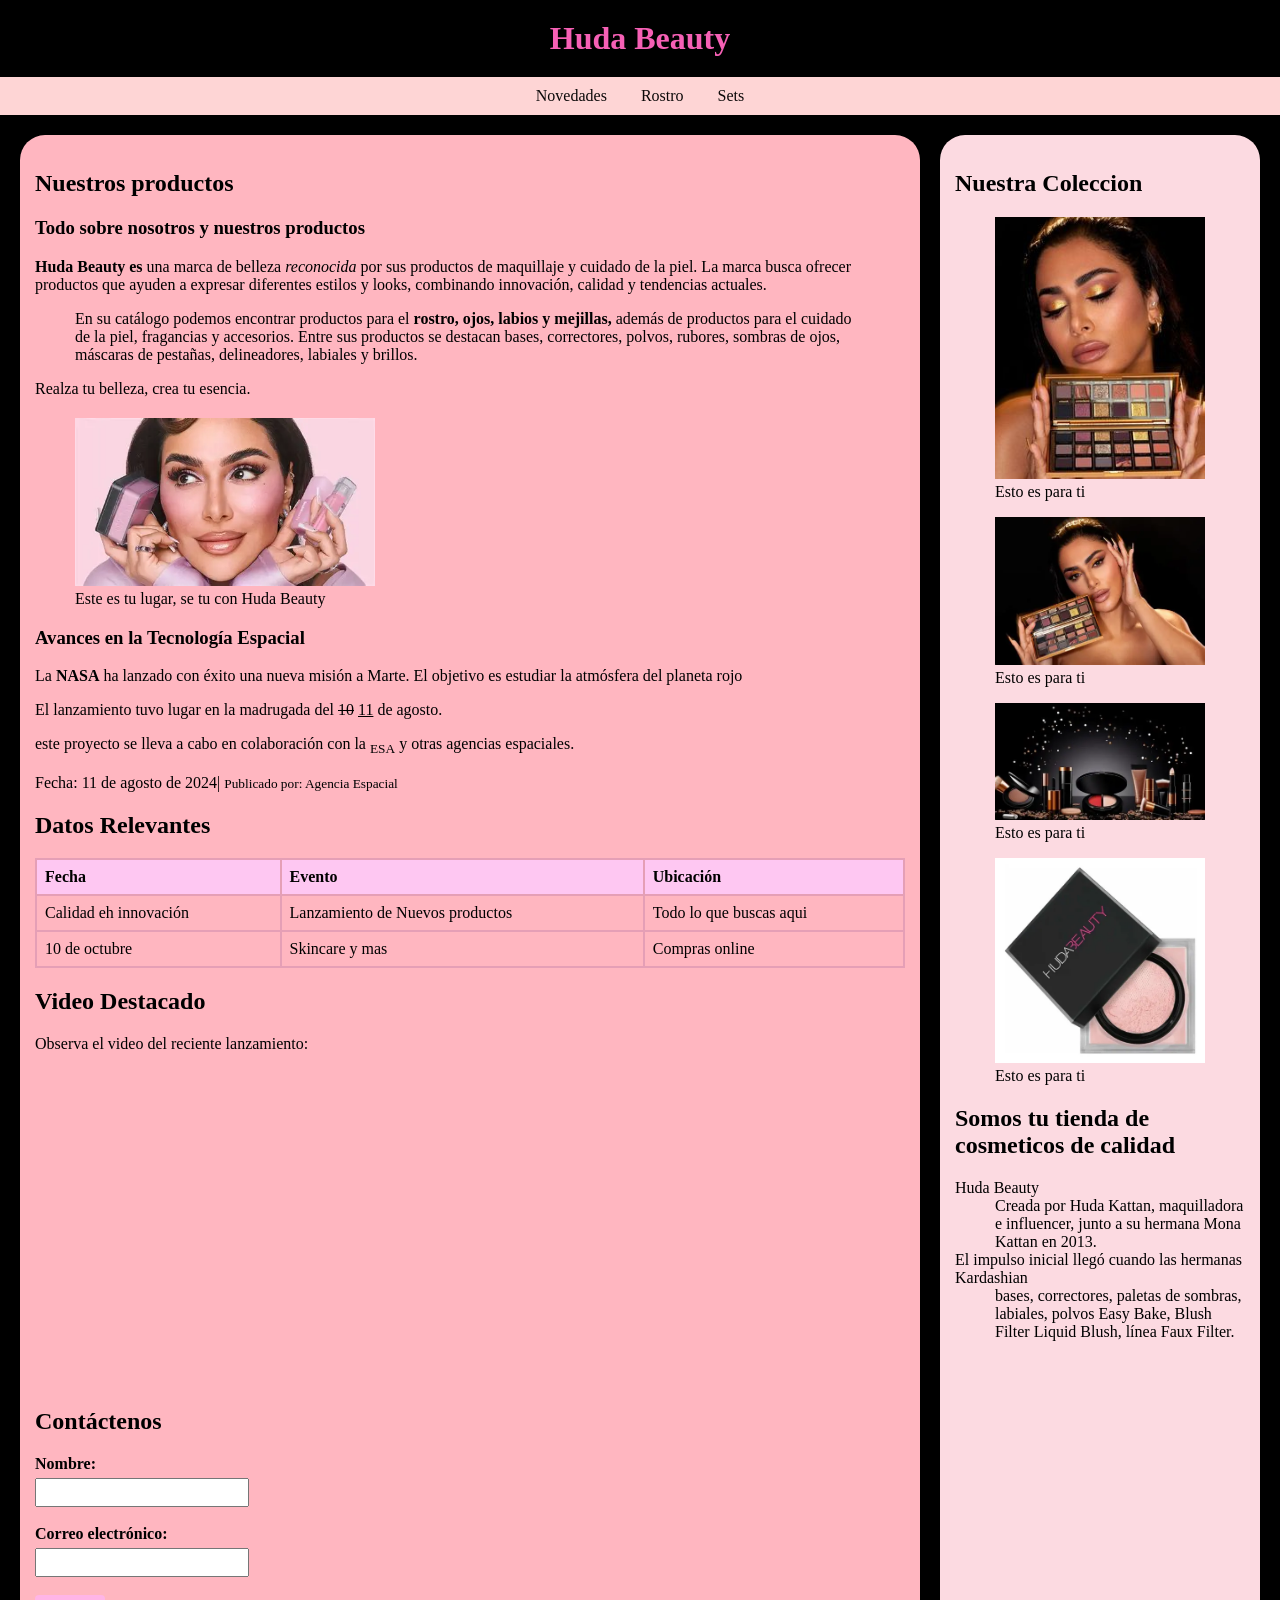
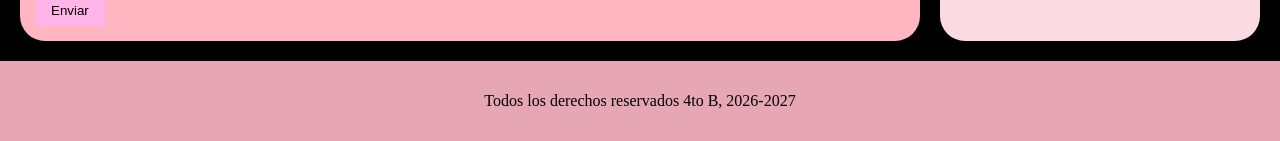
<file: index.html>
<!DOCTYPE html>
<html lang="en">
<head>
    <meta charset="UTF-8">
    <meta name="viewport" content="width=device-width, initial-scale=1.0">
    <title>Hunda Beauty</title>
    <link rel="stylesheet" href="estilos.css">
</head>
<body>

    <!--Encabezado de la pagina-->
<header>
    <h1>Huda Beauty</h1>
</header>

<!--Menú de navegación-->
<nav>
    <ul>
        <li><a href="index.html">Novedades</a></li>
        <li><a href="2.html">Rostro</a></li>
          <li><a href="3.html">Sets</a></li>
         
          
    </ul>
</nav>

<!--Contenedor principal: Sección de contenido y aside-->
<div class="contenedor">

    <!--Sección principal (Lado izquierdo)-->

    <section>
        <h2>Nuestros productos</h2>
    
     <article>
        
            <h3>Todo sobre nosotros y nuestros productos</h3>
            <p><b>Huda Beauty es</b> una marca de belleza <i>reconocida</i> por sus productos de maquillaje y cuidado de la piel. La marca busca ofrecer productos que ayuden a expresar diferentes estilos y looks, combinando innovación, calidad y tendencias actuales.</p>
            <blockquote>En su catálogo podemos encontrar productos para el <strong>rostro, ojos, labios y mejillas,</strong> además de productos para el cuidado de la piel, fragancias y accesorios. Entre sus productos se destacan bases, correctores, polvos, rubores, sombras de ojos, máscaras de pestañas, delineadores, labiales y brillos.</blockquote>
            <p>Realza tu belleza, crea tu esencia.</p>
        </article>
        <figure>
            <img src="hudabeubyt.webp" alt="Los mejores colores" width="300" height="200">
            <figcaption>Este es tu lugar, se tu con Huda Beauty</figcaption>
        </figure>


        <article>
            <h3>Avances en la Tecnología Espacial</h3>
            <p>La <b>NASA</b> ha lanzado con éxito una nueva misión a Marte. El objetivo es estudiar la atmósfera del planeta rojo</p>
            <p>El lanzamiento tuvo lugar en la madrugada del <del>10</del> <ins>11</ins> de agosto.</p>
            <p>este proyecto se lleva a cabo en colaboración con la <sub>ESA</sub> y otras agencias espaciales.</p>
            <p>Fecha: 11 de agosto de 2024| <small>Publicado por: Agencia Espacial</small></p>
        </article>

        <h2>Datos Relevantes</h2>
        <table>
            <tr>
                <th>Fecha</th>
                <th>Evento</th>
                <th>Ubicación</th>
            </tr>
            <tr>
                <td>Calidad eh innovación</td>
                <td>Lanzamiento de Nuevos productos</td>
                <td>Todo lo que buscas aqui</td>
            </tr>
            <tr>
                <td>10 de octubre</td>
                <td>Skincare y mas</td>
                <td>Compras online</td>
            </tr>
        </table>

        <h2>Video Destacado</h2>
        <p>Observa el video del reciente lanzamiento:</p>
       <iframe width="560" height="315" src="https://www.youtube.com/embed/-7KLg7YXkZA?si=wP01zV_pI93uImyV" title="YouTube video player" frameborder="0" allow="accelerometer; autoplay; clipboard-write; encrypted-media; gyroscope; picture-in-picture; web-share" referrerpolicy="strict-origin-when-cross-origin" allowfullscreen></iframe>

            <h2>Contáctenos</h2>
        <form action="#" method="post">
            <label for="nombre">Nombre:</label><br>
            <input type="text" id="nombre" name="nombre"><br><br>
            <label for="email">Correo electrónico:</label><br>
            <input type="email" id="email"  name="email"><br><br>
            <input type="submit" value="Enviar">
        </form>
    </section>

    <!--Aside (Columna lateral)-->
    <aside>
        <h2>Nuestra Coleccion</h2>
        <figure>
            <img src="Kardashiannn.jpg" alt="Los mejores colores" width="300" height="200">
            <figcaption>Esto es para ti</figcaption>
        </figure>
        <figure>
            <img src="Kardashian.webp"Los mejores colores" width="300" height="200">
            <figcaption>Esto es para ti</figcaption>
        </figure>
        <figure>
            <img src="cosmeticos.webp"Los mejores colores" width="300" height="200">
            <figcaption>Esto es para ti</figcaption>
        </figure>
        <figure>
            <img src="polvoss.webp" Los mejores colores" width="300" height="200">
            <figcaption>Esto es para ti</figcaption>
        </figure>



        <h2>Somos tu tienda de cosmeticos de calidad</h2>
        <dl>
            <dt>Huda Beauty</dt>
            <dd>Creada por Huda Kattan, maquilladora e influencer, junto a su hermana Mona Kattan en 2013.</dd>
            <dt>El impulso inicial llegó cuando las hermanas Kardashian</dt>
            <dd>bases, correctores, paletas de sombras, labiales, polvos Easy Bake, Blush Filter Liquid Blush, línea Faux Filter.</dd>
        </dl>
    </aside>
</div>

<!--Pie de pagina-->
<footer>
    <p>Todos los derechos reservados 4to B, 2026-2027</p>
</footer>
   
</body>
</html>
</file>
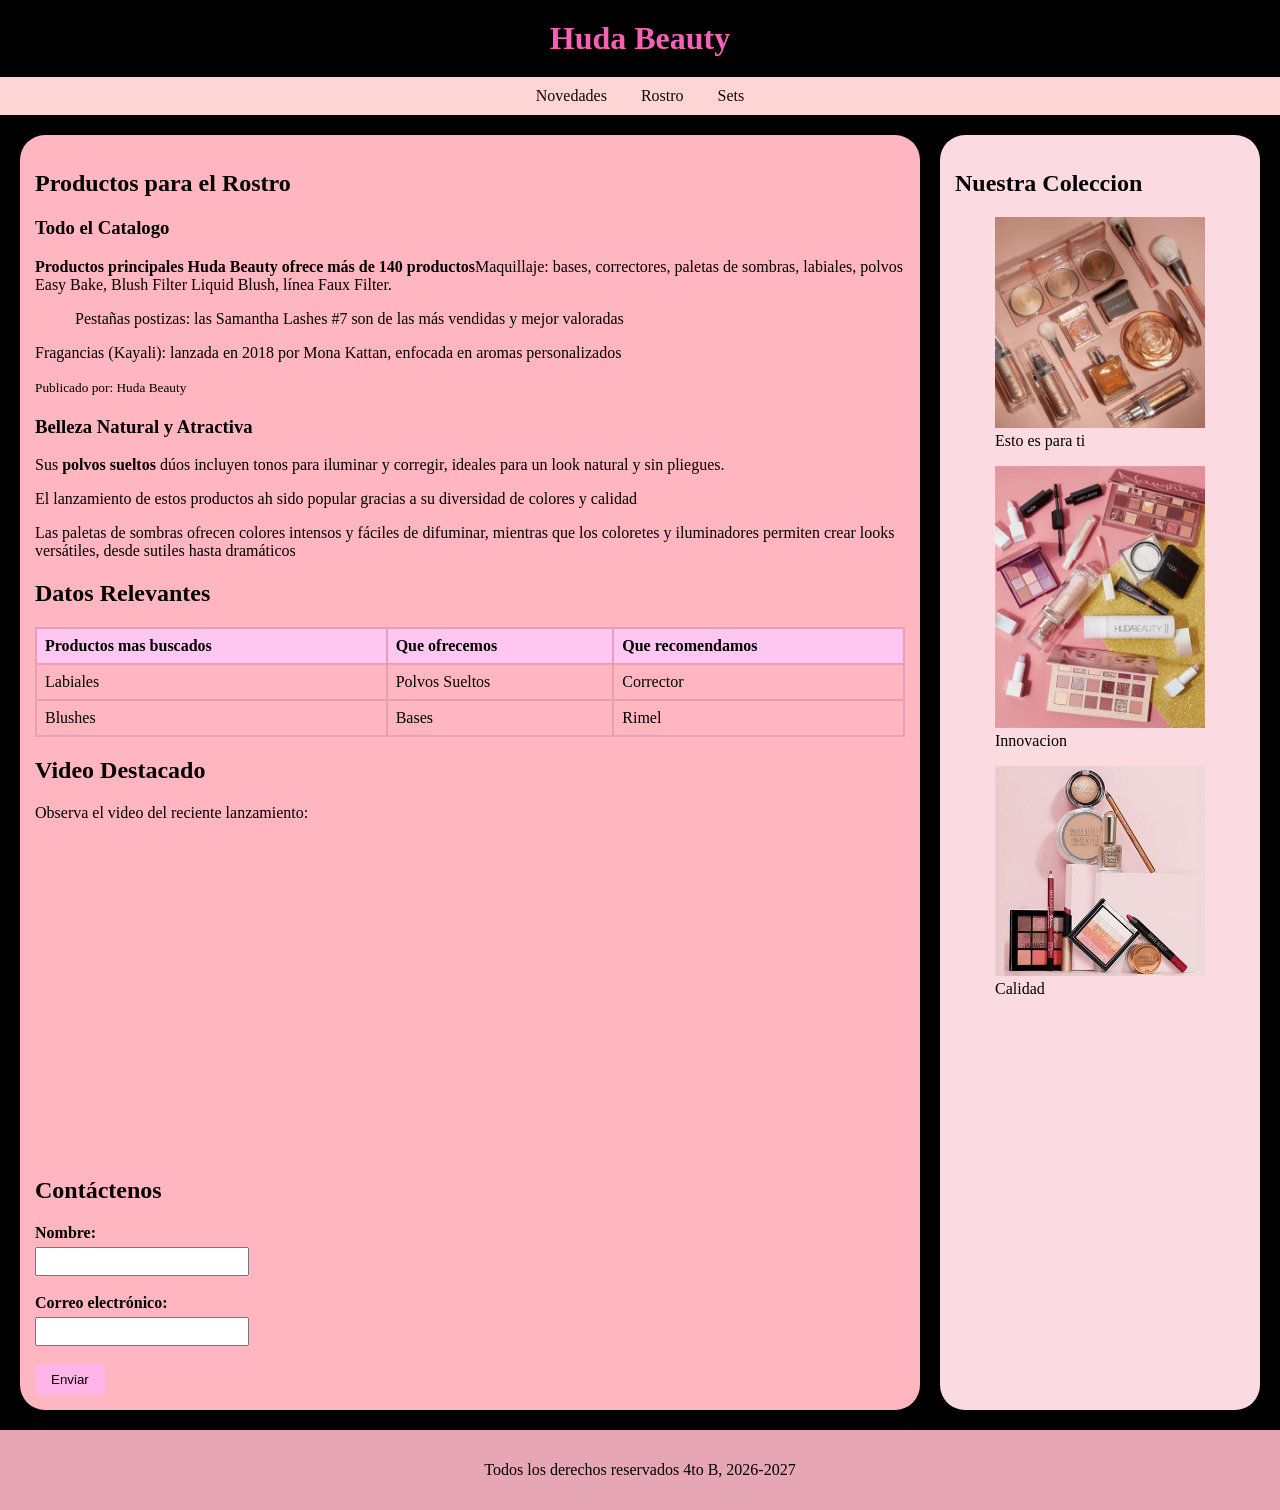
<file: 2.html>
<!DOCTYPE html>
<html lang="en">
<head>
    <meta charset="UTF-8">
    <meta name="viewport" content="width=device-width, initial-scale=1.0">
    <title>Hunda Beauty</title>
    <link rel="stylesheet" href="estilos.css">
</head>
<body>

    <!--Encabezado de la pagina-->
<header>
    <h1>Huda Beauty</h1>
</header>

<!--Menú de navegación-->
<nav>
    <ul>
        <li><a href="index.html">Novedades</a></li>
        <li><a href="2.html">Rostro</a></li>
          <li><a href="3.html">Sets</a></li>
         
          
    </ul>
</nav>

<!--Contenedor principal: Sección de contenido y aside-->
<div class="contenedor">

    <!--Sección principal (Lado izquierdo)-->

    <section>
        <h2>Productos para el Rostro</h2>
    
     <article>
        
            <h3>Todo el Catalogo</h3>
            <p><b> Productos principales
Huda Beauty ofrece más de 140 productos</b>Maquillaje: bases, correctores, paletas de sombras, labiales, polvos Easy Bake, Blush Filter Liquid Blush, línea Faux Filter. </p>
            <blockquote> Pestañas postizas: las Samantha Lashes #7 son de las más vendidas y mejor valoradas</blockquote>
            <p>Fragancias (Kayali): lanzada en 2018 por Mona Kattan, enfocada en aromas personalizados</p><small>Publicado por: Huda Beauty</small></p>
        </article>

        <article>
            <h3>Belleza Natural y Atractiva</h3>
            <p>Sus <b>polvos sueltos</b> dúos incluyen tonos para iluminar y corregir, ideales para un look natural y sin pliegues.</p>
            <p>El lanzamiento de estos productos ah sido popular gracias a su diversidad de colores y calidad</p>
            <p>Las paletas de sombras ofrecen colores intensos y fáciles de difuminar, mientras que los coloretes y iluminadores permiten crear looks versátiles, desde sutiles hasta dramáticos</p>
        </article>

        <h2>Datos Relevantes</h2>
        <table>
            <tr>
                <th>Productos mas buscados</th>
                <th>Que ofrecemos</th>
                <th>Que recomendamos</th>
            </tr>
            <tr>
                <td>Labiales</td>
                <td>Polvos Sueltos</td>
                <td>Corrector</td>
            </tr>
            <tr>
                <td>Blushes</td>
                <td>Bases</td>
                <td>Rimel</td>
            </tr>
        </table>

        <h2>Video Destacado</h2>
        <p>Observa el video del reciente lanzamiento:</p>
       <iframe width="560" height="315" src="https://www.youtube.com/embed/-7KLg7YXkZA?si=wP01zV_pI93uImyV" title="YouTube video player" frameborder="0" allow="accelerometer; autoplay; clipboard-write; encrypted-media; gyroscope; picture-in-picture; web-share" referrerpolicy="strict-origin-when-cross-origin" allowfullscreen></iframe>

        <h2>Contáctenos</h2>
        <form action="#" method="post">
            <label for="nombre">Nombre:</label><br>
            <input type="text" id="nombre" name="nombre"><br><br>
            <label for="email">Correo electrónico:</label><br>
            <input type="email" id="email"  name="email"><br><br>
            <input type="submit" value="Enviar">
        </form>
    </section>

    <!--Aside (Columna lateral)-->
    <aside>
        <h2>Nuestra Coleccion</h2>
        <figure>
            <img src="Huda beauty.jpg" alt="Los mejores colores" width="300" height="200">
            <figcaption>Esto es para ti</figcaption>
        </figure>
        <figure>
            <img src="productos.webp" alt="Los mejores colores" width="300" height="200">
            <figcaption>Innovacion</figcaption>
        </figure>
<figure>
            <img src="MAs profuctos.jfif" alt="Los mejores colores" width="300" height="200">
            <figcaption>Calidad</figcaption>
        </figure>

        
    </aside>
</div>

<!--Pie de pagina-->
<footer>
    <p>Todos los derechos reservados 4to B, 2026-2027</p>
</footer>
   
</body>
</html>
</file>
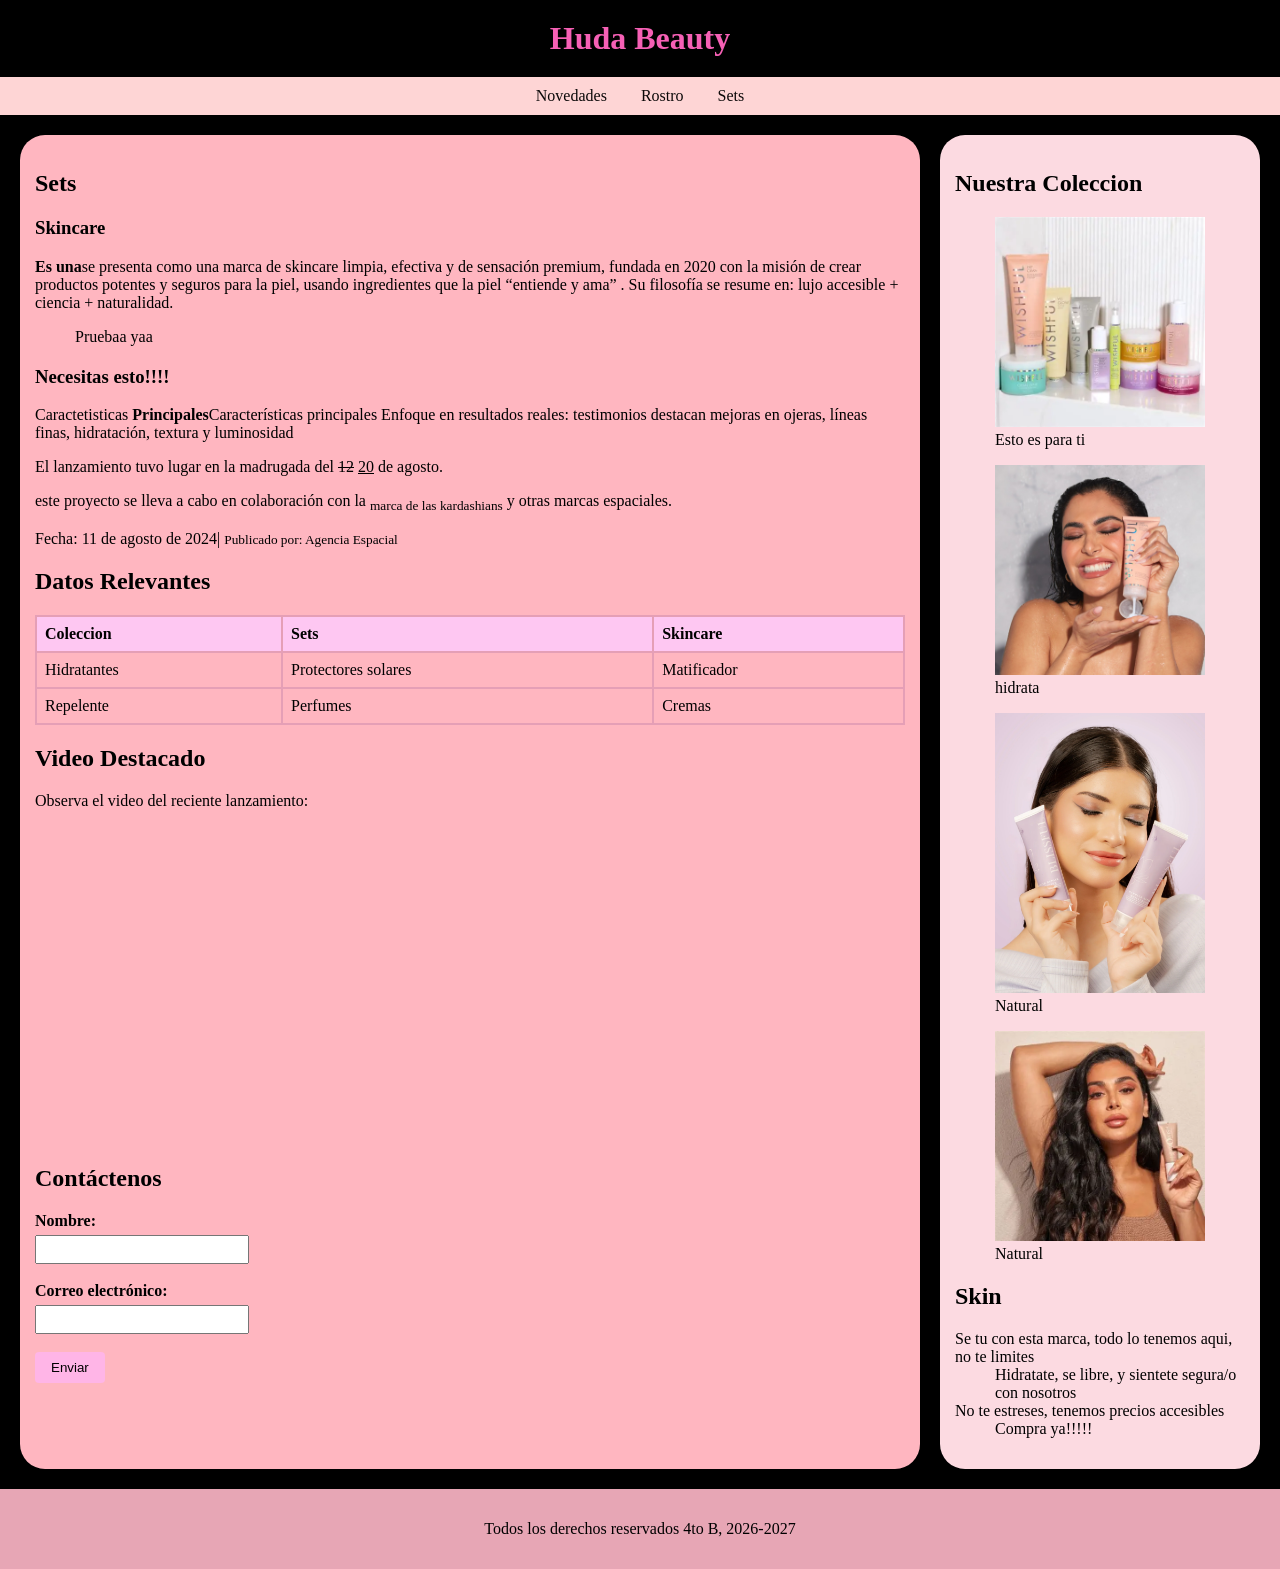
<file: 3.html>
<!DOCTYPE html>
<html lang="en">
<head>
    <meta charset="UTF-8">
    <meta name="viewport" content="width=device-width, initial-scale=1.0">
    <title>Hunda Beauty</title>
    <link rel="stylesheet" href="estilos.css">
</head>
<body>

    <!--Encabezado de la pagina-->
<header>
    <h1>Huda Beauty</h1>
</header>

<!--Menú de navegación-->
<nav>
    <ul>
        <li><a href="index.html">Novedades</a></li>
        <li><a href="2.html">Rostro</a></li>
          <li><a href="3.html">Sets</a></li>
         
          
    </ul>
</nav>

<!--Contenedor principal: Sección de contenido y aside-->
<div class="contenedor">

    <!--Sección principal (Lado izquierdo)-->

    <section>
        <h2>Sets</h2>
    
     <article>
        
            <h3>Skincare</h3>
            <p><b>Es una</b>se presenta como una marca de skincare limpia, efectiva y de sensación premium, fundada en 2020 con la misión de crear productos potentes y seguros para la piel, usando ingredientes que la piel “entiende y ama” 
. Su filosofía se resume en: lujo accesible + ciencia + naturalidad. </p>
            <blockquote>Pruebaa yaa</blockquote>
        
        </article>

        <article>
            <h3>Necesitas esto!!!!</h3>
            <p>Caractetisticas <b>Principales</b>Características principales
Enfoque en resultados reales: testimonios destacan mejoras en ojeras, líneas finas, hidratación, textura y luminosidad</p>
            <p>El lanzamiento tuvo lugar en la madrugada del <del>12</del> <ins>20</ins> de agosto.</p>
            <p>este proyecto se lleva a cabo en colaboración con la <sub>marca de las kardashians</sub> y otras marcas espaciales.</p>
            <p>Fecha: 11 de agosto de 2024| <small>Publicado por: Agencia Espacial</small></p>
        </article>

        <h2>Datos Relevantes</h2>
        <table>
            <tr>
                <th>Coleccion</th>
                <th>Sets</th>
                <th>Skincare</th>
            </tr>
            <tr>
                <td>Hidratantes</td>
                <td>Protectores solares</td>
                <td>Matificador</td>
            </tr>
            <tr>
                <td>Repelente</td>
                <td>Perfumes</td>
                <td>Cremas</td>
            </tr>
        </table>

        <h2>Video Destacado</h2>
        <p>Observa el video del reciente lanzamiento:</p>
        <iframe width="560" height="315" src="https://www.youtube.com/embed/-7KLg7YXkZA?si=wP01zV_pI93uImyV" title="YouTube video player" frameborder="0" allow="accelerometer; autoplay; clipboard-write; encrypted-media; gyroscope; picture-in-picture; web-share" referrerpolicy="strict-origin-when-cross-origin" allowfullscreen></iframe>


        <h2>Contáctenos</h2>
        <form action="#" method="post">
            <label for="nombre">Nombre:</label><br>
            <input type="text" id="nombre" name="nombre"><br><br>
            <label for="email">Correo electrónico:</label><br>
            <input type="email" id="email"  name="email"><br><br>
            <input type="submit" value="Enviar">
        </form>
    </section>

    <!--Aside (Columna lateral)-->
    <aside>
        <h2>Nuestra Coleccion</h2>
        <figure>
            <img src="skinss.webp" width="300" height="200">
            <figcaption>Esto es para ti</figcaption>
        </figure>
        <figure>
            <img src="cate.jpg" alt="Los mejores colores" width="300" height="200">
            <figcaption>hidrata</figcaption>
        </figure>
        <figure>
            <img src="oslsss.webp" alt="Los mejores colores" width="300" height="200">
            <figcaption>Natural</figcaption>
        </figure>
        <figure>
            <img src="pppp.webp" alt="Los mejores colores" width="300" height="200">
            <figcaption>Natural</figcaption>
        </figure>

        <h2>Skin</h2>
        <dl>
            <dt>Se tu con esta marca, todo lo tenemos aqui, no te limites</dt>
            <dd>Hidratate, se libre, y sientete segura/o con nosotros</dd>
            <dt>No te estreses, tenemos precios accesibles</dt>
            <dd>Compra ya!!!!!</dd>
        </dl>
    </aside>
</div>

<!--Pie de pagina-->
<footer>
    <p>Todos los derechos reservados 4to B, 2026-2027</p>
</footer>
   
</body>
</html>
</file>
<file: estilos.css>
/* 1. Estilos generales de la pagina */
body {
    font-family: Bebas 'Courier New', Courier, monospace, ; /*Tipo de letra*/
    margin: 0; /*Margen*/
    padding: 0;
    background-color: #000000; /*Color de fondo*/
    color: #000000; /*Color del texto*/
}

/* Encabezado (Header) */
header {
    background-color: rgb(0, 0, 0);
    text-align: center;
    padding: 20px;
}

header h1 {
    margin: 0;
    color: rgb(246, 96, 181);
}

/*3. Menú de navegación */
nav {
    background-color: #fed5d5; /*Fondo de la barra de menu */
    padding: 10px;
}

nav ul {
    list-style: none; /* Quitar viñetas de la lista */
    margin: 0;
    padding: 0;
    text-align: center;
}

nav ul li {
    display: inline-block; /* pone los elementos en fila, uno al lado del otro */
    margin: 0 15px;
}

nav ul li a {
    color: rgb(12, 9, 9);
    text-decoration: none; /* Quitar el subrayado del enlace */
}

nav ul li a:hover {
    text-decoration: underline; /*Subraya el enlace al pasar el mouse*/
}

/* 4. Contenedor principal */
.contenedor {
    display: flex; /* Activa el modo flex */
    flex-wrap: wraps; /* permite que las filas se adapten segun el tamaño de la pantalla */
    gap: 20px; /* Espacio entre la seccion y el aside */
    padding: 20px;
}

/* 5. Sección principal (columna ancha) */
.contenedor section {
    flex: 3;                /* ocupa más espacio que el aside */
    background-color: rgb(255, 182, 192);
    padding: 15px;
    border-radius: 25px;
}
/* 6. Aside (columna angosta, contenido secundario) */
.contenedor aside {
    flex: 1;                /* ocupa menos espacio que la sección */
    background-color: #fcdae1;
    padding: 15px;
    border-radius: 25px;
}
/* 7. Artículos dentro de la sección */
article {
    margin-bottom: 20px;
}

/* 8. Imágenes: que nunca se salgan de su contenedor */
img {
    max-width: 100%;
    height: auto;
}

/* 9. Tablas */
table {
    width: 100%;
    border-collapse: collapse; /* une los bordes de las celdas */
    margin-top: 10px;
}
th, td {
    border: 2px solid #e59fb6;
    padding: 8px;
    text-align: left;


}

th {
    background-color: rgb(254, 199, 242);
}
/* 10. Formulario de contacto */
form label {
    font-weight: bold;
}

form input[type="text"],
form input[type="email"] {
    padding: 5px;
    width: 200px;
    margin-top: 5px;
}

form input[type="submit"] {
    background-color: rgb(255, 181, 231);
    border: none;
    padding: 8px 16px;
    border-radius: 4px;
    cursor: pointer;
}

form input[type="submit"]:hover {
    background-color: #edb1c1;
}
/* 11. Pie de página (footer) */
footer {
    background-color: #e7a6b5;
    color: #000000;
    text-align: center;
    padding: 15px;
}

footer a {
    color: rgb(2, 1, 1);
}
</file>
